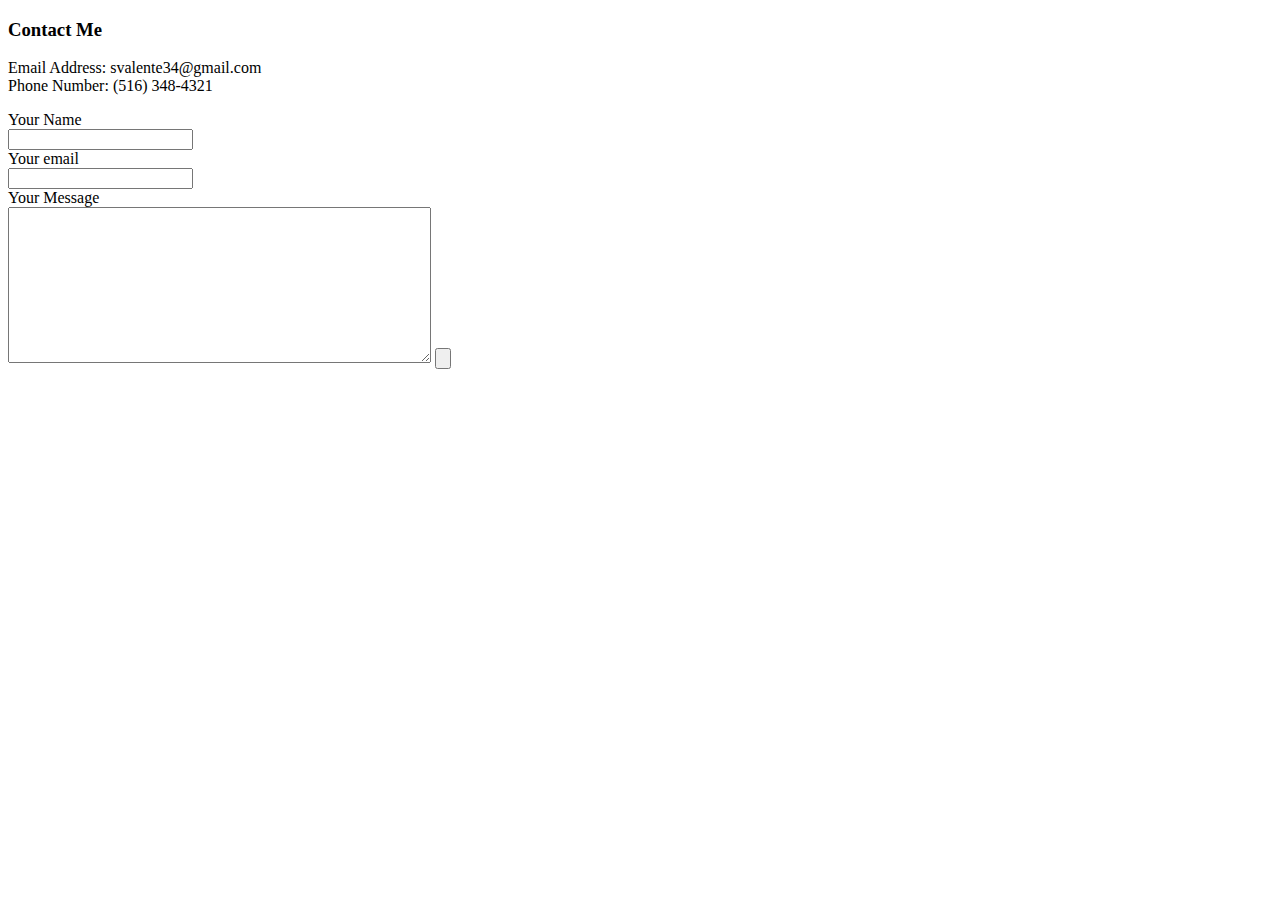
<file: contact.html>
<!DOCTYPE html>
<html lang="en" dir="ltr">
  <head>
    <meta charset="utf-8">
    <title>Contact Me</title>
  </head>
  <body>
    <h3>Contact Me</h3>
    <p>Email Address: svalente34@gmail.com
    <br>Phone Number: (516) 348-4321</p>
    <form action="svalente34@gmail.com" method="post" enctype="text/plain">
      <label>Your Name</label><br>
      <input type="text" name="yourname" value=""><br>
      <label>Your email</label><br>
      <input type="email" name="youremail" value=""><br>
      <label>Your Message</label><br>
      <textarea name="yourmessage" rows="10" cols="50"></textarea>
      <input type="submit" name="Submit" value="">
    </form>

  </body>
</html>
</file>
